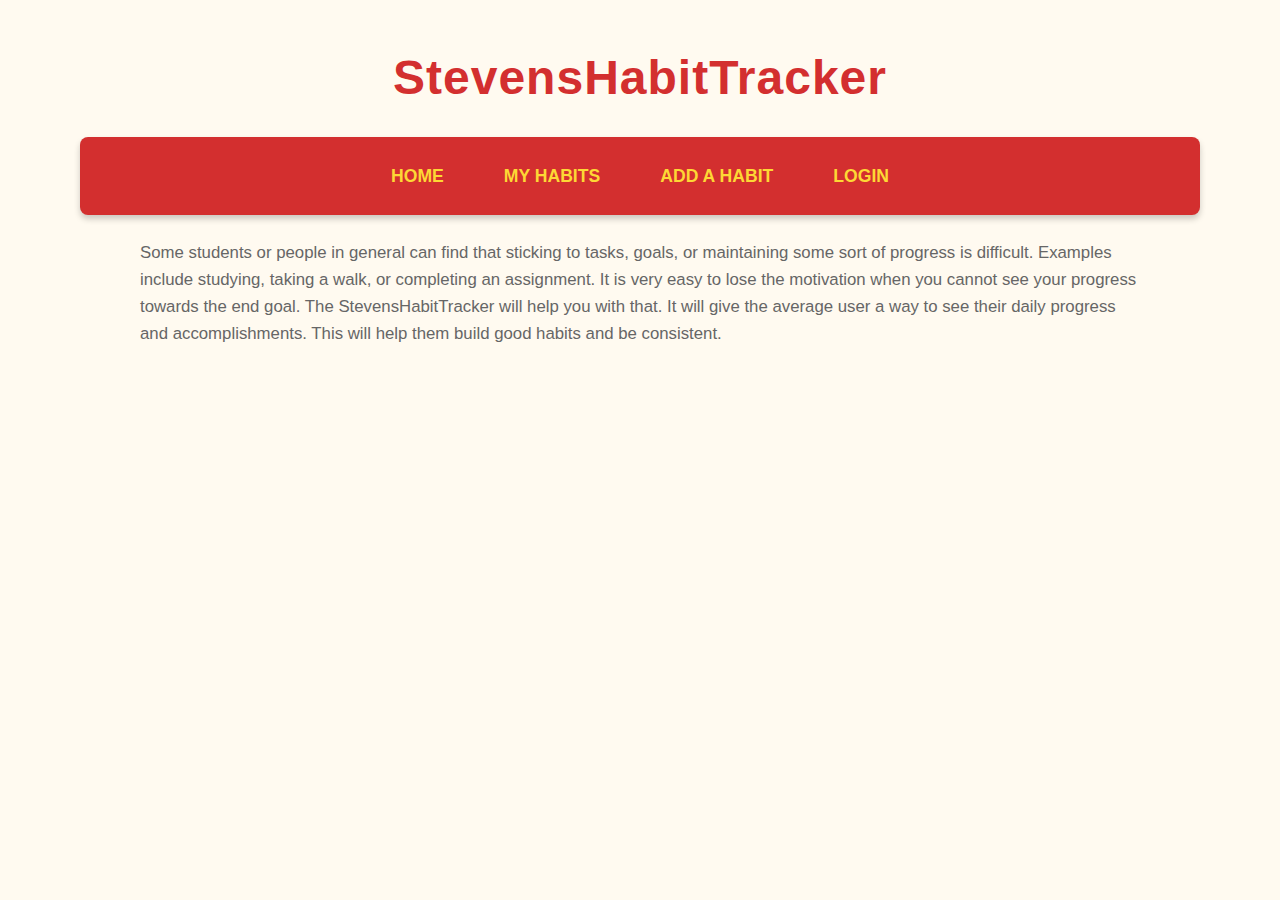
<file: apps/web/index.html>
<!DOCTYPE html>
<html>
    <head>
        <title>StevenHabitTracker</title>
        <link rel="stylesheet" type="text/css" href="styles.css">
    </head>

    <body>
        <h1>StevensHabitTracker</h1>
        <nav class="toolbar">
        <ul>
            <li><a href="index.html">HOME</a></li>
            <li><a href="habitList.html">MY HABITS</a></li>
            <li><a href="habitAdd.html">ADD A HABIT</a></li>
            <li><a href="login.html">LOGIN</a></li>  <!-- I am not sure if we are keeping this or not-->
        </ul>
        </nav>
        <main>
            <p>
                Some students or people in general can find that sticking to tasks, goals, or maintaining some sort of progress is difficult.  
                Examples include studying, taking a walk, or completing an assignment.  It is very easy to lose the motivation when you cannot 
                see your progress towards the end goal.   The StevensHabitTracker will help you with that.  
                It will give the average user a way to see their daily progress and accomplishments.  
                This will help them build good habits and be consistent.
            </p>
        </main>
    </body>

</html>
</file>
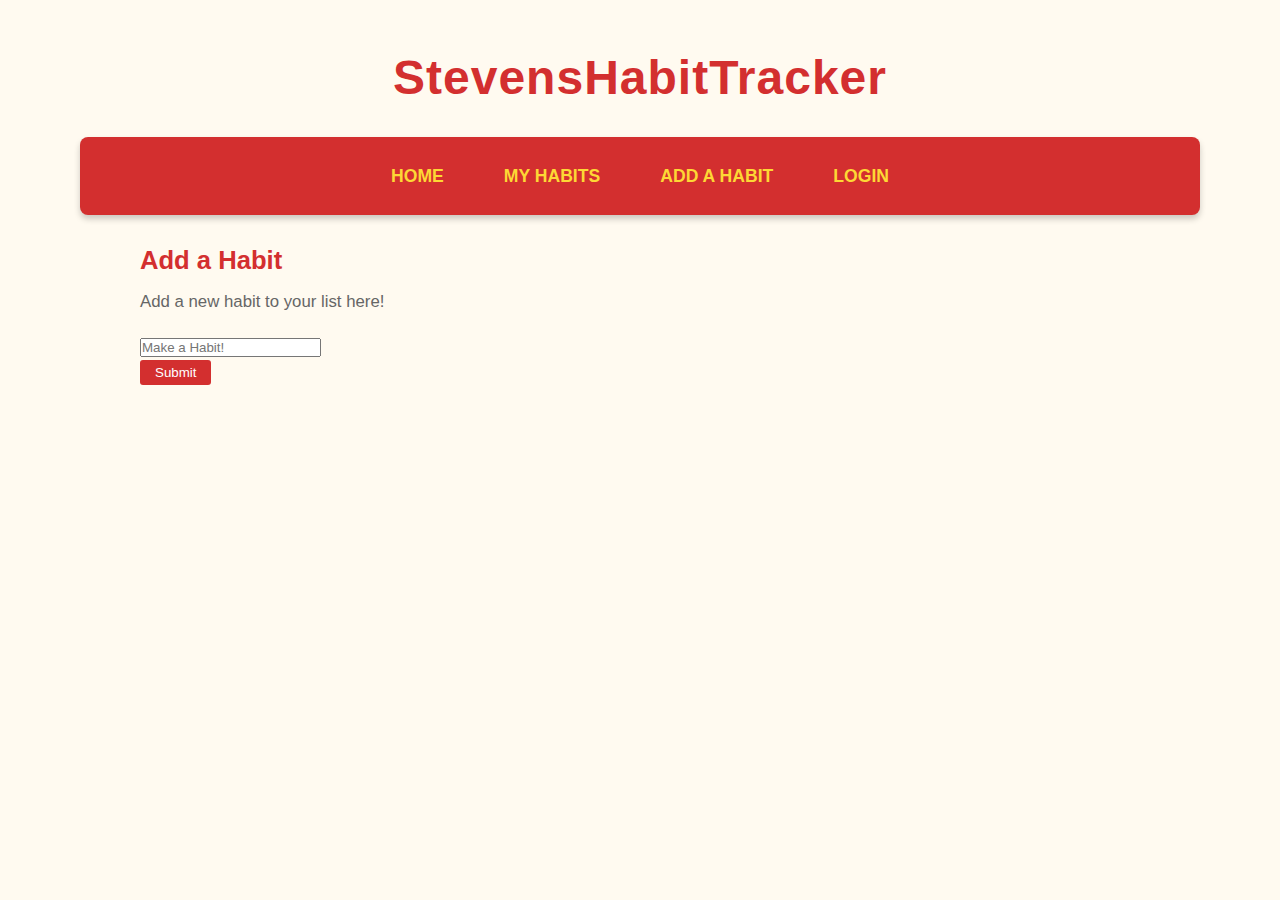
<file: apps/web/habitAdd.html>
<!DOCTYPE html>
<html>
    <head>
        <title>StevenHabitTracker</title>
        <link rel="stylesheet" type="text/css" href="styles.css">
    </head>

    <body>
        <h1>StevensHabitTracker</h1>
        <nav class="toolbar">
        <ul>
            <li><a href="index.html">HOME</a></li>
            <li><a href="habitList.html">MY HABITS</a></li>
            <li><a href="habitAdd.html">ADD A HABIT</a></li>
            <li><a href="login.html">LOGIN</a></li>  <!-- I am not sure if we are keeping this or not-->
        </ul>
        </nav>

        <main>
        <h3>Add a Habit</h3>

        <p>Add a new habit to your list here!</p>

        <input type="text" placeholder="Make a Habit!"></input>
        <br>   
        <button class="habit_add_button">
            Submit 
        </button>
    
        </main>
    </body>

</html>
</file>
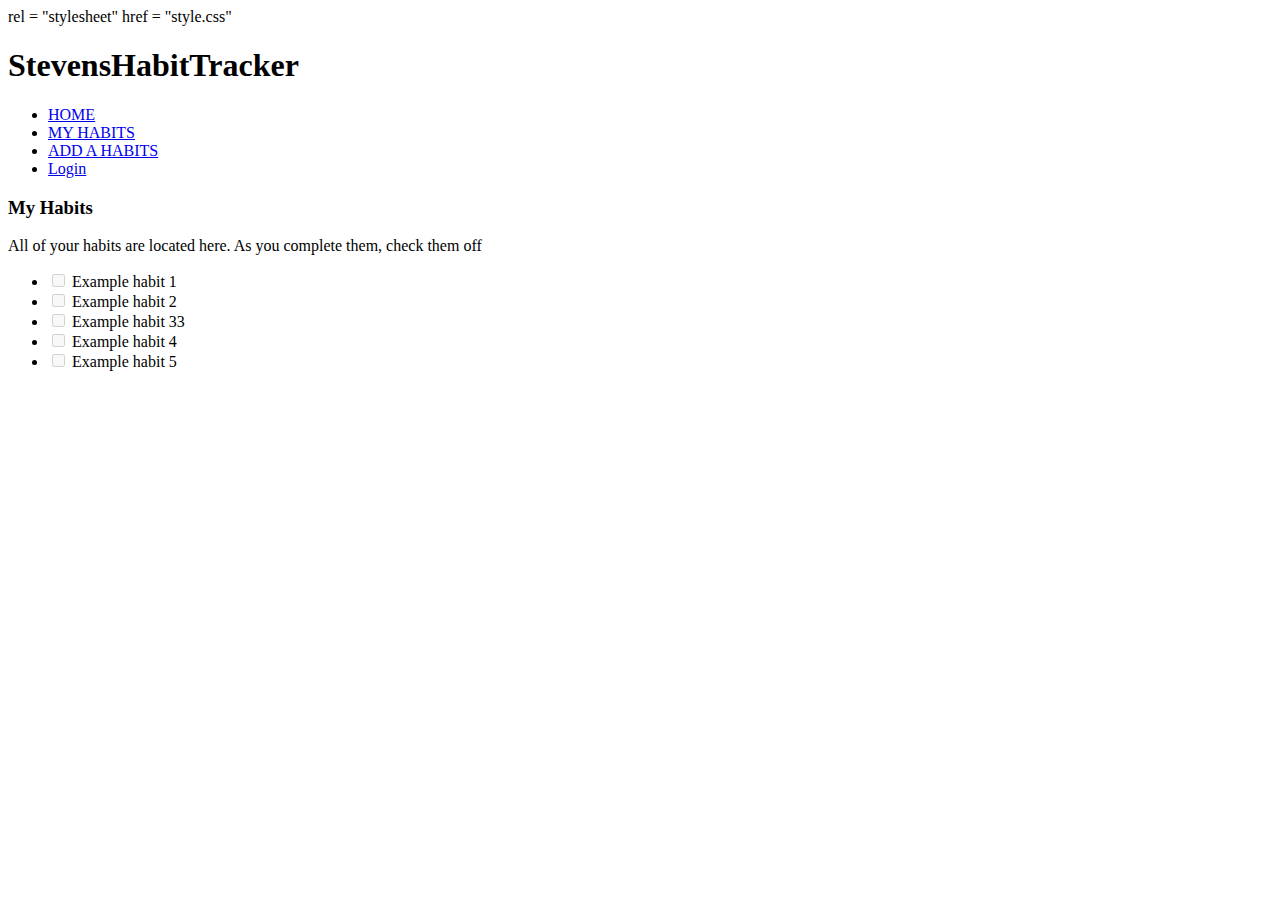
<file: apps/web/habitList.html>
<!-- Alex contribution - Oct22 -->

<!DOCTYPE html>
<html>
<head>
    <title>StevensHabitTracker</title>
    <link> rel = "stylesheet" href = "style.css"  <!-- When style.css is created (that is) -->

</head>

<body>
    <header>
        <h1>StevensHabitTracker</h1>
    </header>

    <nav class="toolbar">
        <ul>
            <li><a href="index.html">HOME</a></li>
            <li><a href="habitList.html">MY HABITS</a></li>
            <li><a href="habitAdd.html">ADD A HABITS</a></li>
            <li><a href="login.html">Login</a></li>  <!-- I am not sure if we are keeping this or not-->
        </ul>
    </nav>


    <main>
        <h3>My Habits</h3>
        <p>All of your habits are located here.  As you complete them, check them off</p>
        
        <ul class="my-habit-list">
            <li>
                <input type = "checkbox" id="habit1" disabled>
                <label for = "habit1">Example habit 1</label>
            </li>
            <li>
                <input type = "checkbox" id="habit2" disabled>
                <label for = "habit2">Example habit 2</label>
            </li>
            <li>
                <input type = "checkbox" id="habit3" disabled>
                <label for = "habit3">Example habit 33</label>
            </li>
            <li>
                <input type = "checkbox" id="habit4" disabled>
                <label for = "habit4">Example habit 4</label>
            </li>
            <li>
                <input type = "checkbox" id="habit5" disabled>
                <label for = "habit5">Example habit 5</label>
            </li>
        </ul>
    </main>

</body>
</html>
</file>
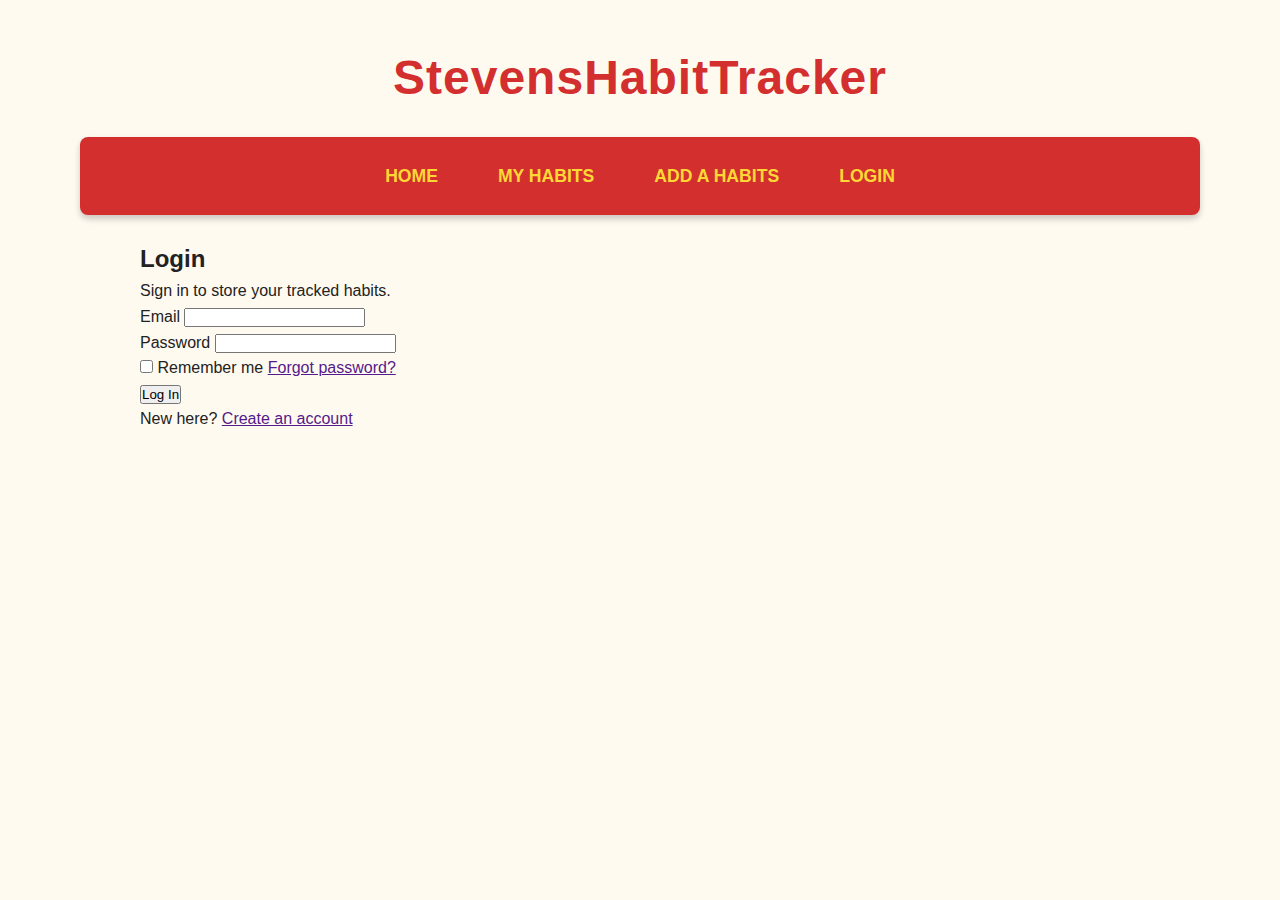
<file: apps/web/login.html>
<!DOCTYPE html>
<html>
<head>
    <title>StevensHabitTracker</title>
    <link rel="stylesheet" type="text/css" href="styles.css">
</head>

<body>
    <header>
        <h1>StevensHabitTracker</h1>
    </header>

    <nav class="toolbar">
        <ul>
        <li><a href="index.html">HOME</a></li>
        <li><a href="habitList.html">MY HABITS</a></li>
        <li><a href="habitAdd.html">ADD A HABITS</a></li>
        <li><a href="login.html">LOGIN</a></li>
        </ul>
    </nav>

    <main>
        <section class="login-card">
        <h2 id="login-title">Login</h2>
        <p class="muted">Sign in to store your tracked habits.</p>

        <form>
            <div class="form-field">
            <label for="email">Email</label>
            <input>
            </div>

            <div class="form-field">
            <label for="password">Password</label>
            <input>
            </div>

            <div class="form-actions">
            <label class="checkbox">
                <input id="remember" name="remember" type="checkbox">
                <span>Remember me</span>
            </label>
            <a class="link" href="">Forgot password?</a>
            </div>

            <button type="submit" class="login-button">Log In</button>
        </form>

        <div class="create-link">
            <span>New here?</span>
            <a class="link" href="">Create an account</a>
        </div>
        </section>
    </main>
</body>
</html>
</file>
<file: apps/web/styles.css>
* {
  margin: 0;
  padding: 0;
  box-sizing: border-box;
}

:root {
  --primary-color: #d32f2f;   
  --secondary-color: #fdd835;
  --background-color: #fffaf0; 
  --text-color: #222;
  --card-bg: #fff;
  --muted: #666;
  --border: #e7e7e7;
  --focus: #ffec99;
}

html, body {
  height: 100%;
}

body {
  font-family: 'Segoe UI', Tahoma, Geneva, Verdana, sans-serif;
  background-color: var(--background-color);
  color: var(--text-color);
  line-height: 1.6;
  padding: 20px;
}

header h1,
h1 {
  color: var(--primary-color);
  text-align: center;
  font-size: 2.5em;
  margin-bottom: 20px;
  letter-spacing: 1px;
}

.toolbar {
  background-color: var(--primary-color);
  border-radius: 8px;
  margin-bottom: 25px;
  box-shadow: 0 4px 6px rgba(0, 0, 0, 0.2);
}

.toolbar ul {
  list-style: none;
  display: flex;
  justify-content: center;
  align-items: center;
  flex-wrap: wrap;
  padding: 10px 0;
}

.toolbar li {
  margin: 10px 20px;
}

.toolbar a {
  color: var(--secondary-color);
  text-decoration: none;
  font-weight: bold;
  font-size: 1.1em;
  transition: color 0.3s ease, transform 0.2s ease;
}

.toolbar a:hover,
.toolbar a:focus {
  color: #fff;
  transform: scale(1.06);
  outline: none;
}

main {
  max-width: 1000px;
  margin: 0 auto;
}

main > h3 {
  color: var(--primary-color);
  font-size: 1.6em;
  margin-bottom: 8px;
}

main > p {
  color: var(--muted);
  margin-bottom: 18px;
}

.my-habit-list {
  list-style: none;
  display: grid;
  grid-template-columns: 1fr;
  gap: 12px;
}

.my-habit-list li {
  display: grid;
  grid-template-columns: auto 1fr;
  align-items: center;
  gap: 12px;
  padding: 14px 16px;
  background: var(--card-bg);
  border: 1px solid var(--border);
  border-left: 6px solid var(--primary-color);
  border-radius: 10px;
  box-shadow: 0 2px 5px rgba(0,0,0,0.06);
  transition: transform 0.15s ease, box-shadow 0.15s ease;
}

.my-habit-list li:hover {
  transform: translateY(-1px);
  box-shadow: 0 6px 14px rgba(0,0,0,0.08);
}

.my-habit-list input[type="checkbox"] {
  width: 20px;
  height: 20px;
  accent-color: var(--primary-color);
  cursor: pointer;
}

.my-habit-list label {
  font-size: 1.05em;
  cursor: pointer;
}

.my-habit-list input[disabled] {
  cursor: not-allowed;
  filter: grayscale(0.2);
  opacity: 0.8;
}
.my-habit-list input[disabled] + label {
  cursor: not-allowed;
  color: #444;
}

.my-habit-list input[type="checkbox"]:checked + label {
  text-decoration: line-through;
  opacity: 0.7;
}

.my-habit-list li:focus-within {
  outline: 3px solid var(--focus);
  outline-offset: 2px;
}

.pill {
  display: inline-block;
  padding: 2px 8px;
  border-radius: 999px;
  font-size: 0.8em;
  background: var(--secondary-color);
  color: #332600;
  font-weight: 600;
}

p.card {
  max-width: 800px;
  margin: 0 auto;
  font-size: 1.1em;
  background: #fff;
  padding: 20px;
  border-left: 6px solid var(--primary-color);
  border-radius: 6px;
  box-shadow: 0 3px 6px rgba(0, 0, 0, 0.1);
}

.habit_add_button{ 
  padding: 2px;
  background-color: lightcoral;  
  color:#d32f2f;
  border-radius: 3px;
}

/* Desktop, tablet, and phone */

@media screen and (min-width: 1000px) {
  body {
    padding: 40px 80px;
  }

  header h1, h1 {
    font-size: 3em;
  }

  .toolbar ul {
    flex-direction: row;
  }

  .toolbar li {
    margin: 15px 30px;
  }

  main > p {
    font-size: 1.05em;
  }

  .my-habit-list {
    grid-template-columns: 1fr 1fr;
    gap: 16px;
  }

  .my-habit-list li {
    padding: 16px 18px;
  }
}

@media screen and (min-width: 400px) and (max-width: 998px) {
  header h1, h1 {
    font-size: 2em;
  }

  .toolbar ul {
    flex-direction: row;
    flex-wrap: wrap;
  }

  .toolbar li {
    margin: 10px 15px;
  }

  .my-habit-list {
    grid-template-columns: 1fr;
    gap: 14px;
  }

  .my-habit-list li {
    padding: 14px 16px;
  }
}

@media screen and (max-width: 399px) {
  header h1, h1 {
    font-size: 1.5em;
  }

  .toolbar ul {
    flex-direction: column;
  }

  .toolbar li {
    margin: 8px 0;
  }

  .toolbar a {
    display: block;
    width: 100%;
    text-align: center;
    padding: 8px 0;
    font-size: 1em;
  }

  .my-habit-list {
    grid-template-columns: 1fr;
    gap: 12px;
  }

  .my-habit-list li {
    grid-template-columns: 24px 1fr;
    padding: 14px;
  }

  .my-habit-list input[type="checkbox"] {
    width: 22px;
    height: 22px;
  }

  .my-habit-list label {
    font-size: 1em;
  }
}


/* Alex Contribution - styles for Nov 22 for edits to habitList and new script.js */

.add-container {
  margin-bottom: 20px;
  padding: 15px;
  border: 1px solid #ccc;
  border-radius: 5px;
  background-color: #fff;
}

.add-header {
  margin-top: 0;
  color: var(--primary-color);
  margin-bottom: 10px;
}

.input-style {
  padding: 5px;
  margin-right: 5px;
  border: 1px solid #ccc;
  border-radius: 3px;
}

.habit_add_button {
  cursor: pointer;
  padding: 5px 15px;
  background-color: var(--primary-color);
  color: white;
  border: none;
  border-radius: 3px;
}
</file>
